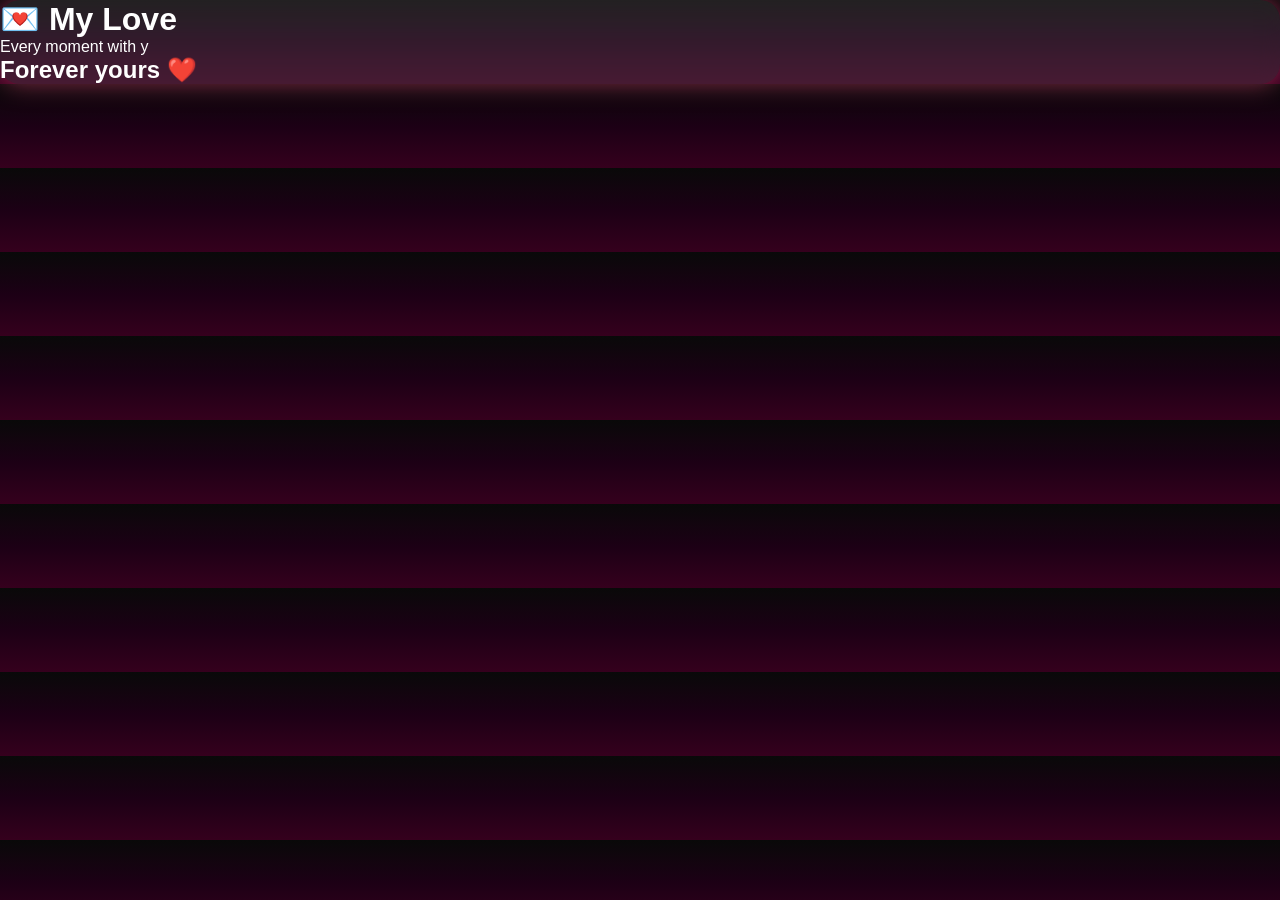
<file: letter.html>
<!DOCTYPE html>
<html>
<head>
  <title>My Letter For You 💜</title>
  <link rel="stylesheet" href="style.css">
</head>

<body>

<div class="letter">
  <h1>💌 My Love</h1>

  <p id="typing"></p>

  <h2>Forever yours ❤️</h2>
</div>

<script>
const message = "Every moment with you means more than words can explain. Thank you for bringing happiness, love, and beautiful memories into my life. I hope this little surprise reminds you how much you mean to me. I am grateful for you today, tomorrow, and always. 💜";

let i = 0;

function typeWriter() {
  if (i < message.length) {
    document.getElementById("typing").innerHTML += message.charAt(i);
    i++;
    setTimeout(typeWriter, 50);
  }
}

typeWriter();
</script>

</body>
</html>
</file>
<file: style.css>
*{
    margin:0;
    padding:0;
    box-sizing:border-box;
}

body{
    font-family:'Poppins',sans-serif;
    background:linear-gradient(180deg,#090909,#1c0015,#35001d);
    color:white;
    overflow-x:hidden;
}

.hero{
    height:100vh;
    display:flex;
    flex-direction:column;
    justify-content:center;
    align-items:center;
    text-align:center;
    padding:30px;
}

.hero h1{
    font-family:'Great Vibes',cursive;
    font-size:4rem;
    color:#ff5e9c;
    text-shadow:0 0 25px #ff5e9c;
}

.hero h2{
    font-size:2.4rem;
    margin-top:15px;
}

.hero p{
    margin-top:20px;
    font-size:1.2rem;
    line-height:1.8;
    max-width:700px;
}

button{
    margin-top:35px;
    padding:16px 40px;
    border:none;
    border-radius:40px;
    background:#ff3b82;
    color:white;
    font-size:18px;
    cursor:pointer;
    transition:.3s;
    box-shadow:0 0 20px #ff3b82;
}

button:hover{
    transform:scale(1.08);
}

#letter{
    display:none;
    max-width:900px;
    margin:80px auto;
    padding:25px;
    line-height:2;
    font-size:1.15rem;
}

#letter h2{
    color:#ff8cb6;
    margin-bottom:20px;
    text-align:center;
}

#stars{
    position:fixed;
    inset:0;
    background-image:
      radial-gradient(white 1px, transparent 1px),
      radial-gradient(white 1px, transparent 1px);
    background-size:80px 80px,120px 120px;
    background-position:0 0,40px 60px;
    opacity:.25;
    pointer-events:none;
}
#hearts{
    position:fixed;
    inset:0;
    overflow:hidden;
    pointer-events:none;
}

.heart{
    position:absolute;
    bottom:-30px;
    color:#ff5a96;
    font-size:22px;
    animation:floatHeart linear forwards;
}

@keyframes floatHeart{
    from{
        transform:translateY(0) scale(1);
        opacity:1;
    }

    to{
        transform:translateY(-120vh) scale(1.8);
        opacity:0;
    }
}
.gallery {
    text-align: center;
    margin-top: 60px;
}

.gallery h2 {
    color: white;
    margin-bottom: 20px;
    font-size: 2rem;
}

.gallery img {
    width: 90%;
    max-width: 350px;
    border-radius: 20px;
    margin: 15px;
    box-shadow: 0 0 25px rgba(255,255,255,0.4);
    opacity: 0;
    transform: translateY(40px);
    animation: fadeUp 1s forwards;
}

.gallery img:nth-child(2) { animation-delay: .3s; }
.gallery img:nth-child(3) { animation-delay: .6s; }
.gallery img:nth-child(4) { animation-delay: .9s; }
.gallery img:nth-child(5) { animation-delay: 1.2s; }

@keyframes fadeUp {
    to {
        opacity: 1;
        transform: translateY(0);
    }
}
.letter-button {
  text-align: center;
  margin: 40px 0;
}

.letter-button a {
  background: #ff4d88;
  color: white;
  padding: 15px 30px;
  border-radius: 30px;
  text-decoration: none;
  font-size: 20px;
  font-weight: bold;
  display: inline-block;
  transition: 0.3s;
}

.letter-button a:hover {
  transform: scale(1.1);
}
.letter {
  background: rgba(255, 255, 255, 0.1);
  border-radius: 20px;
  box-shadow: 0 0 25px rgba(255, 77, 136, 0.5);
  backdrop-filter: blur(10px);
}

.letter h1 {
  animation: glow 2s infinite alternate;
}

@keyframes glow {
  from {
    text-shadow: 0 0 10px pink;
  }
  to {
    text-shadow: 0 0 25px red;
  }
    }
.letter h1 {
  animation: glow 1.5s infinite alternate;
}

@keyframes glow {
  from {
    text-shadow: 0 0 5px #ff69b4;
  }
  to {
    text-shadow: 0 0 30px #ff1493;
  }
}
#intro {
  position: fixed;
  top: 0;
  left: 0;
  width: 100%;
  height: 100vh;
  display: flex;
  flex-direction: column;
  justify-content: center;
  align-items: center;
  text-align: center;
  background: #000;
  z-index: 999;
}

#intro h1 {
  font-size: 40px;
}

#intro button {
  margin-top: 25px;
  padding: 15px 40px;
  border-radius: 50px;
  border: none;
  font-size: 20px;
  cursor: pointer;
}
#ending{
    text-align:center;
    margin-top:100px;
    animation: fadeIn 3s ease;
}

#ending h1{
    font-size:42px;
    color:#ff4f87;
}

#ending h2{
    margin-top:30px;
    color:#ff7aa8;
}

.fade{
    animation: glow 2s infinite alternate;
}

@keyframes fadeIn{
    from{
        opacity:0;
        transform:translateY(40px);
    }
    to{
        opacity:1;
        transform:translateY(0);
    }
}

@keyframes glow{
    from{
        opacity:.6;
    }
    to{
        opacity:1;
        text-shadow:0 0 20px pink;
    }
}
</file>
